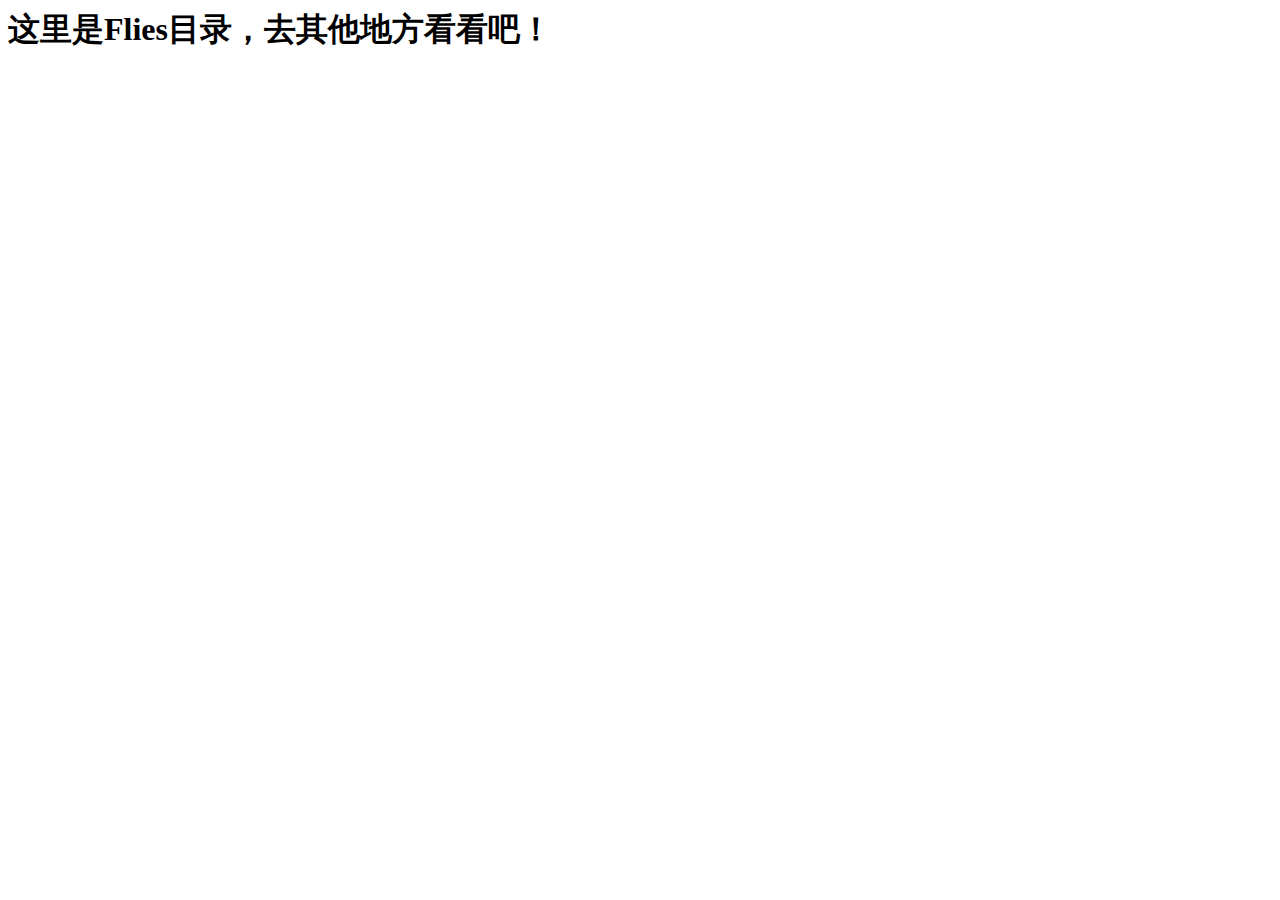
<file: files/index.html>
<html>
  <head>
    <meta charset="utf-8">
    <title>Flies</title>
    <link rel="icon" href="../css/favicon.ico" type="image/x-icon">
  </head>
  <body>
    <h1>这里是Flies目录，去其他地方看看吧！</h1>
  </body>
</html>
</file>
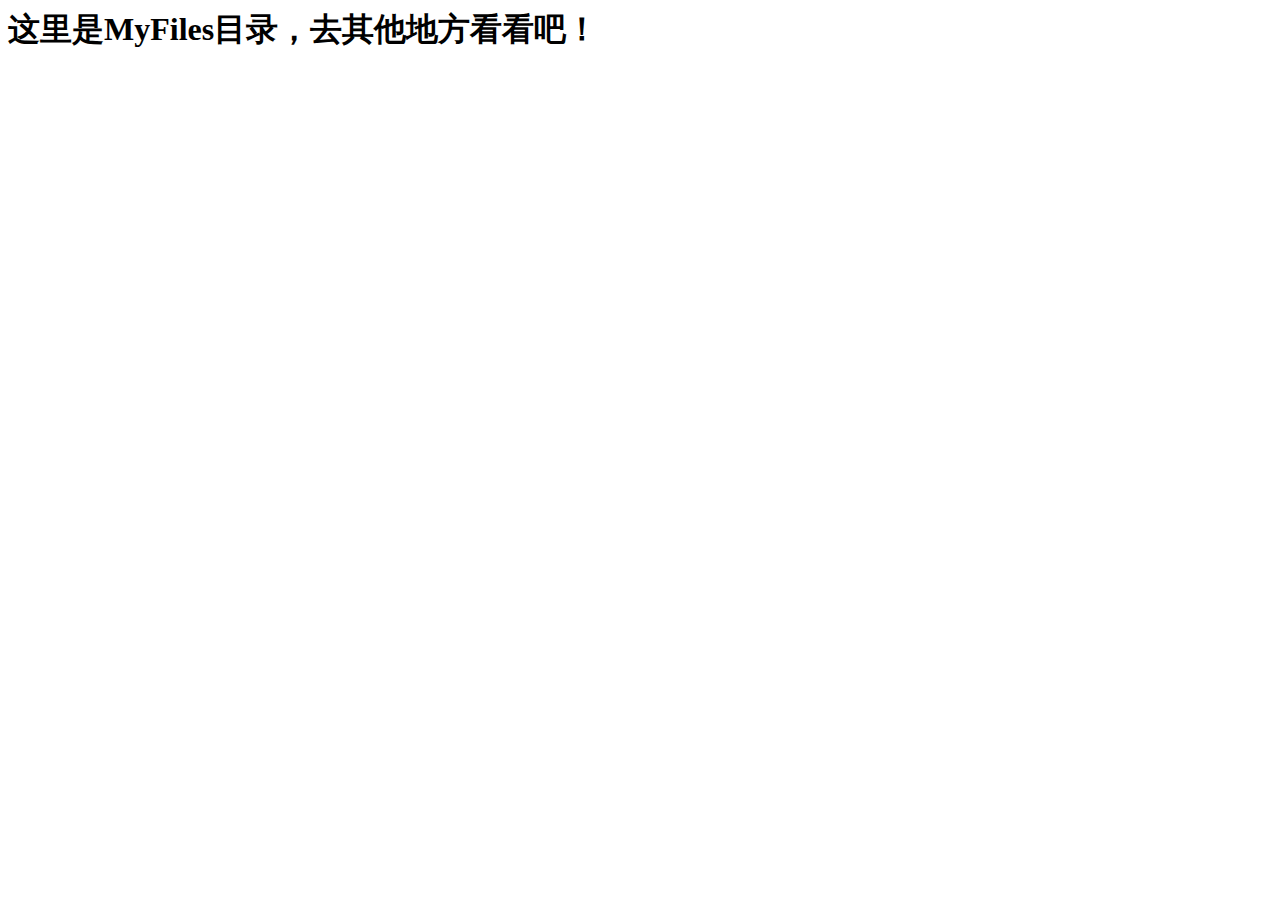
<file: MyFiles/index.html>
<html>
  <head>
    <meta charset="utf-8">
    <title>MyFiles</title>
    <link rel="icon" href="../css/favicon.ico" type="image/x-icon">
  </head>
  <body>
    <h1>这里是MyFiles目录，去其他地方看看吧！</h1>
  </body>
</html>
</file>
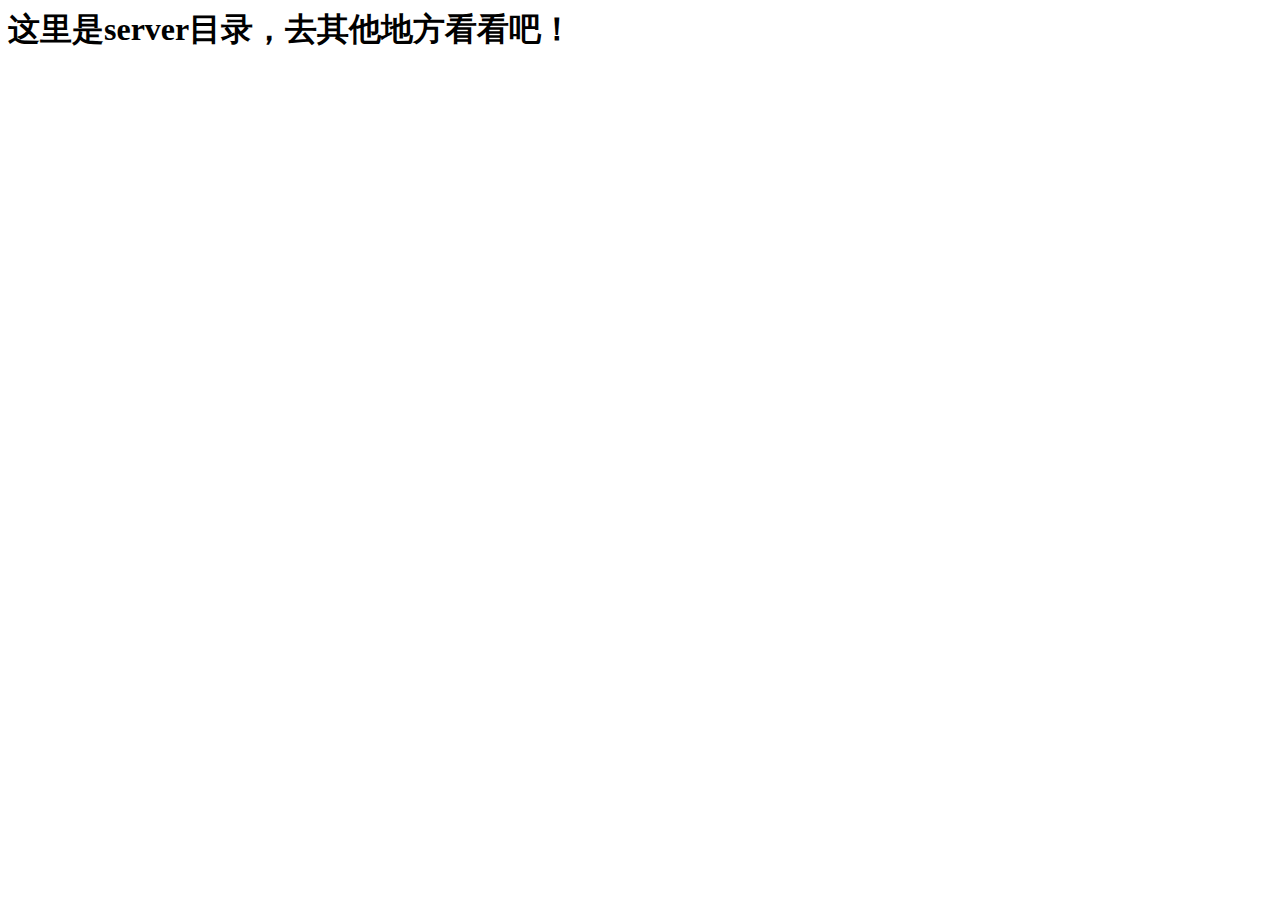
<file: server/index.html>
<html>
  <head>
    <meta charset="utf-8">
    <title>server</title>
    <link rel="icon" href="../css/favicon.ico" type="image/x-icon">
  </head>
  <body>
    <h1>这里是server目录，去其他地方看看吧！</h1>
  </body>
</html>
</file>
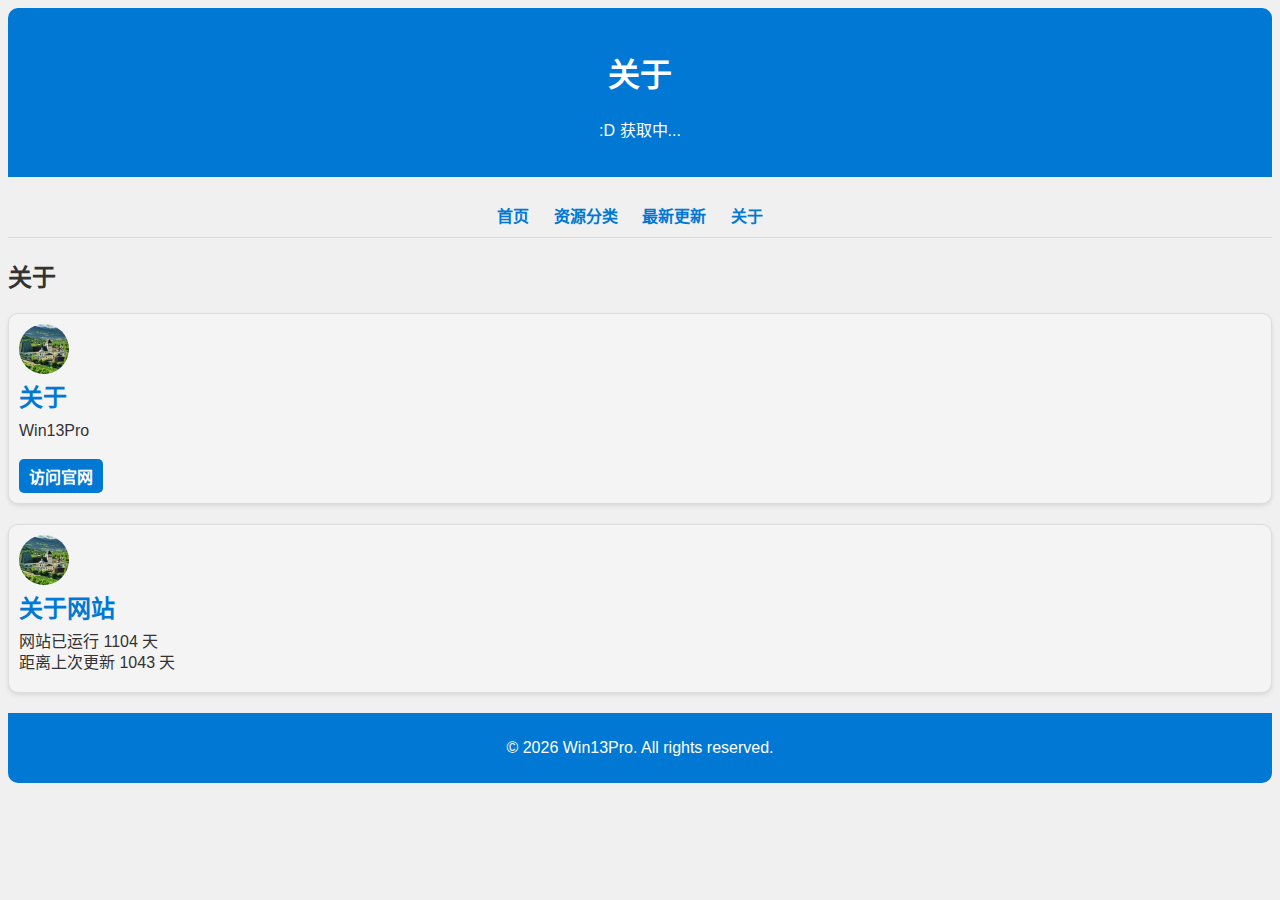
<file: about.html>
<!DOCTYPE html>
<html lang="zh-CN">
<head>
    <meta charset="UTF-8">
    <meta name="viewport" content="width=device-width, initial-scale=1.0">
    <title>关于-资源-Win13Pro</title>
    <link rel="stylesheet" href="./files/css/style.css">
    <link rel="stylesheet" href="./files/css/load.css">
</head>
<body>
    <div id="loading-container">
        <div class="spinner"></div>
        <p id="loading-text">加载中...</p>
    </div>
    
    <header>
        <h1>关于</h1>
        <p id="hitokoto">
            <a href="#" id="hitokoto_text">:D 获取中...</a>
          </p>
    </header>
    <nav>
        <ul>
            <li><a href="./">首页</a></li>
            <li><a href="./fl.html">资源分类</a></li>
            <li><a href="./update.html">最新更新</a></li>
            <li><a href="">关于</a></li>
        </ul>
    </nav>

    <section id="featured-resources">
        <h2>关于</h2>
        <div class="resource">
            <img src="./files/img/logo.png" style="border-radius: 50%;">
            <h3>关于</h3>
            <p>Win13Pro</p>
            <a href="https://w13p.com">访问官网</a>
        </div>

        <div class="resource">
            <img src="./files/img/logo.png" style="border-radius: 50%;">
            <h3>关于网站</h3>
            <p>网站已运行 <span id="run">天</span></p>
            <p>距离上次更新 <span id="timer">天</span></p>
        </div>

    </section>
    <footer>
        <p>&copy; <span id="year"></span> Win13Pro. All rights reserved.</p>
    </footer>
    <script src="./files/js/js.js"></script>
    <script>
        window.addEventListener('load', function() {
            var loadingContainer = document.getElementById('loading-container');
            loadingContainer.style.display = 'none';
        });
    </script>
      <script>
        fetch('https://v1.hitokoto.cn/?c=d')
          .then(response => response.json())
          .then(data => {
            const hitokoto = document.querySelector('#hitokoto_text')
            hitokoto.href = `https://hitokoto.cn/?uuid=${data.uuid}`
            hitokoto.innerText = data.hitokoto
          })
          .catch(console.error)
      </script>
</body>
</html>
</file>
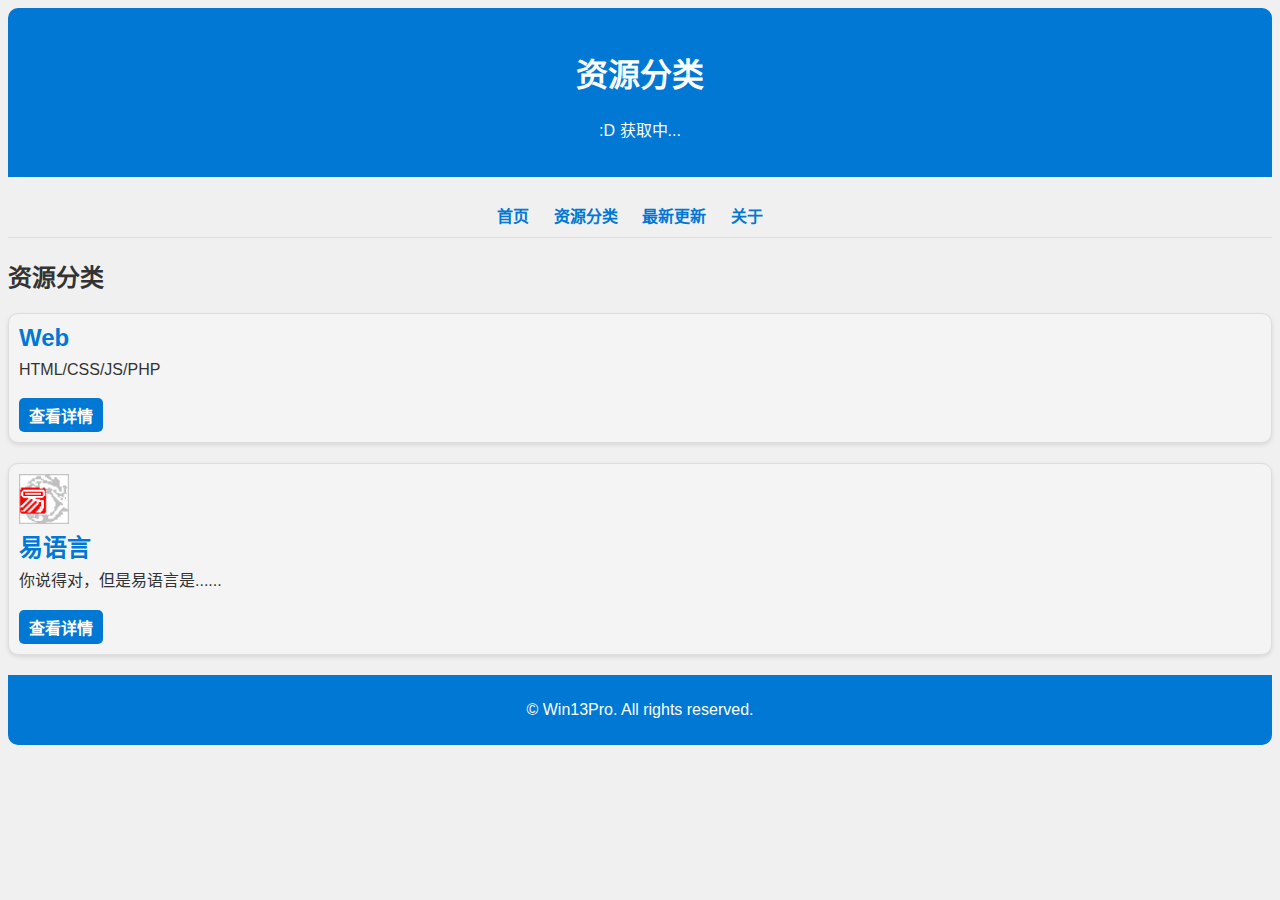
<file: fl.html>
<!DOCTYPE html>
<html lang="zh-CN">
<head>
    <meta charset="UTF-8">
    <meta name="viewport" content="width=device-width, initial-scale=1.0">
    <title>资源分类-资源-Win13Pro</title>
    <link rel="stylesheet" href="./files/css/style.css">
    <link rel="stylesheet" href="./files/css/load.css">
</head>
<body>
    <div id="loading-container">
        <div class="spinner"></div>
        <p id="loading-text">加载中...</p>
    </div>
    
    <header>
        <h1>资源分类</h1>
        <p id="hitokoto">
            <a href="#" id="hitokoto_text">:D 获取中...</a>
          </p>
    </header>
    <nav>
        <ul>
            <li><a href="./">首页</a></li>
            <li><a href="">资源分类</a></li>
            <li><a href="./update.html">最新更新</a></li>
            <li><a href="./about.html">关于</a></li>
        </ul>
    </nav>

    <section id="featured-resources">
        <h2>资源分类</h2>
        <div class="resource">
            <h3>Web</h3>
            <p>HTML/CSS/JS/PHP</p>
            <a href="#">查看详情</a>
        </div>

        <div class="resource">
            <img src="./files/img/e.png" alt="易语言">
            <h3>易语言</h3>
            <p>你说得对，但是易语言是......</p>
            <a href="#">查看详情</a>
        </div>

    </section>

    <footer>
        <p>&copy; <span id="year"></span> Win13Pro. All rights reserved.</p>
    </footer>
    <script>
        window.addEventListener('load', function() {
            var loadingContainer = document.getElementById('loading-container');
            loadingContainer.style.display = 'none';
        });
    </script>
      <script>
        fetch('https://v1.hitokoto.cn/?c=d')
          .then(response => response.json())
          .then(data => {
            const hitokoto = document.querySelector('#hitokoto_text')
            hitokoto.href = `https://hitokoto.cn/?uuid=${data.uuid}`
            hitokoto.innerText = data.hitokoto
          })
          .catch(console.error)
      </script>
</body>
</html>
</file>
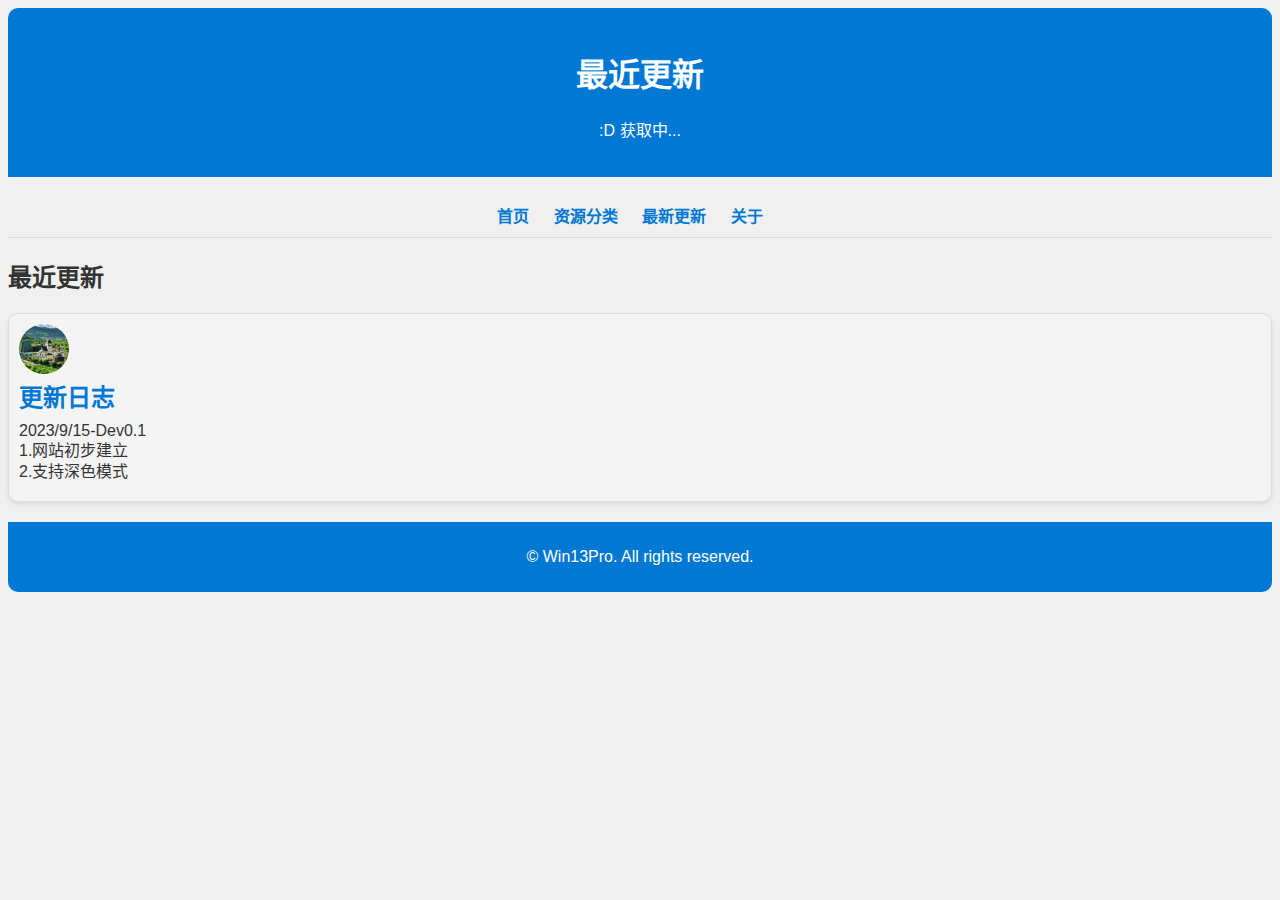
<file: update.html>
<!DOCTYPE html>
<html lang="zh-CN">
<head>
    <meta charset="UTF-8">
    <meta name="viewport" content="width=device-width, initial-scale=1.0">
    <title>最近更新-资源-Win13Pro</title>
    <link rel="stylesheet" href="./files/css/style.css">
    <link rel="stylesheet" href="./files/css/load.css">
</head>
<body>
    <div id="loading-container">
        <div class="spinner"></div>
        <p id="loading-text">加载中...</p>
    </div>
    
    <header>
        <h1>最近更新</h1>
        <p id="hitokoto">
            <a href="#" id="hitokoto_text">:D 获取中...</a>
          </p>
    </header>
    <nav>
        <ul>
            <li><a href="./">首页</a></li>
            <li><a href="./fl.html">资源分类</a></li>
            <li><a href="">最新更新</a></li>
            <li><a href="./about.html">关于</a></li>
        </ul>
    </nav>

    <section id="featured-resources">
        <h2>最近更新</h2>
        <div class="resource">
            <img src="./files/img/logo.png" style="border-radius: 50%;">
            <h3>更新日志</h3>
            <p>2023/9/15-Dev0.1</p>
            <p>1.网站初步建立</p>
            <p>2.支持深色模式</p>
        </div>


    </section>

    <footer>
        <p>&copy; <span id="year"></span> Win13Pro. All rights reserved.</p>
    </footer>
    <script>
        window.addEventListener('load', function() {
            var loadingContainer = document.getElementById('loading-container');
            loadingContainer.style.display = 'none';
        });
    </script>
      <script>
        fetch('https://v1.hitokoto.cn/?c=d')
          .then(response => response.json())
          .then(data => {
            const hitokoto = document.querySelector('#hitokoto_text')
            hitokoto.href = `https://hitokoto.cn/?uuid=${data.uuid}`
            hitokoto.innerText = data.hitokoto
          })
          .catch(console.error)
      </script>
</body>
</html>
</file>
<file: files/css/style.css>
:root {
    --background-color: #f0f0f0;
    --text-color: #333;
    --link-color: #0078D4;
    --resource-background-color: #F4F4F4; 
    --resource-border-color: #DDD; 
    --resource-title-color: #0078D4;
    --resource-text-color: #333;
}

@media (prefers-color-scheme: dark) {
    :root {
        --background-color: #333;
        --text-color: #fff;
        --link-color: #0078D4;
        --resource-background-color: #444; 
        --resource-border-color: #666; 
        --resource-title-color: #0078D4; 
        --resource-text-color: #ccc;
    }
}
body {
    font-family: 'Segoe UI', Tahoma, Geneva, Verdana, sans-serif;
    background-color: var(--background-color);
    color: var(--text-color);
    transition: background-color 0.3s, color 0.3s;
}

header {
    background-color: var(--link-color);
    color: #fff;
    text-align: center;
    padding: 20px;
    border-radius: 10px 10px 0 0;
}

nav ul {
    background-color: var(--background-color);
    list-style-type: none;
    text-align: center;
    padding: 10px;
    border-bottom: 1px solid #ddd;
}

nav li {
    display: inline; 
    margin-right: 20px;
}

nav a {
    color: var(--link-color);
    text-decoration: none;
    font-weight: bold;
}


.resource {
    background-color: var(--resource-background-color);
    border: 1px solid var(--resource-border-color);
    padding: 10px;
    margin-bottom: 20px;
    border-radius: 10px;
    box-shadow: 0px 2px 4px rgba(0, 0, 0, 0.1);
}

.resource h3 {
    font-size: 24px;
    margin-top: 10px;
    color: var(--resource-title-color);
    padding: 0;
    margin: 0;
}

.resource p {
    font-size: 16px;
    color: var(--resource-text-color);
    line-height: 0.3;
}

.resource a {
    display: inline-block;
    margin-top: 10px;
    font-weight: bold;
    text-decoration: none;
    color: #fff;
    background-color: var(--link-color);
    padding: 5px 10px;
    border-radius: 5px;
    transition: background-color 0.3s;
}
.resource img{
    width: 50px;
    height: 50px;
    overflow: hidden;
}
.resource a:hover {
    background-color: #0056A7;
}

footer {
    background-color: var(--link-color);
    color: #fff;
    text-align: center;
    padding: 10px;
    border-radius: 0 0 10px 10px;
}

footer a {
    color: #fff;
    text-decoration: none;
    font-weight: bold;
    margin: 0 10px;
}

#hitokoto a{
    text-decoration: none;
    color:white;
}
</file>
<file: files/css/load.css>
:root {
    --background-color: #f0f0f0;
    --text-color: #333;
    --link-color: #0078D4;
    --spinner-border-color: #0078D4;
    --loading-text-color: #0078D4; 
}

@media (prefers-color-scheme: dark) {
    :root {
        --background-color: #333;
        --text-color: #fff;
        --link-color: #0078D4;
        --spinner-border-color: #ffff; 
        --loading-text-color: #FFFF; 
    }
}

#loading-container {
    display: flex;
    flex-direction: column;
    align-items: center;
    justify-content: center;
    position: fixed;
    top: 0;
    left: 0;
    right: 0;
    bottom: 0;
    background-color: var(--background-color);
    z-index: 1000;
}

.spinner {
    width: 60px;
    height: 60px;
    border: 4px solid var(--spinner-border-color);
    border-top: 4px solid transparent;
    border-radius: 50%;
    animation: spin 1s linear infinite;
}

@keyframes spin {
    0% { transform: rotate(0deg); }
    100% { transform: rotate(360deg); }
}

#loading-text {
    margin-top: 20px;
    color: var(--loading-text-color); 
    font-size: 18px;
    font-weight: bold;
    text-shadow: 1px 1px 1px rgba(0, 0, 0, 0.1);
}
</file>
